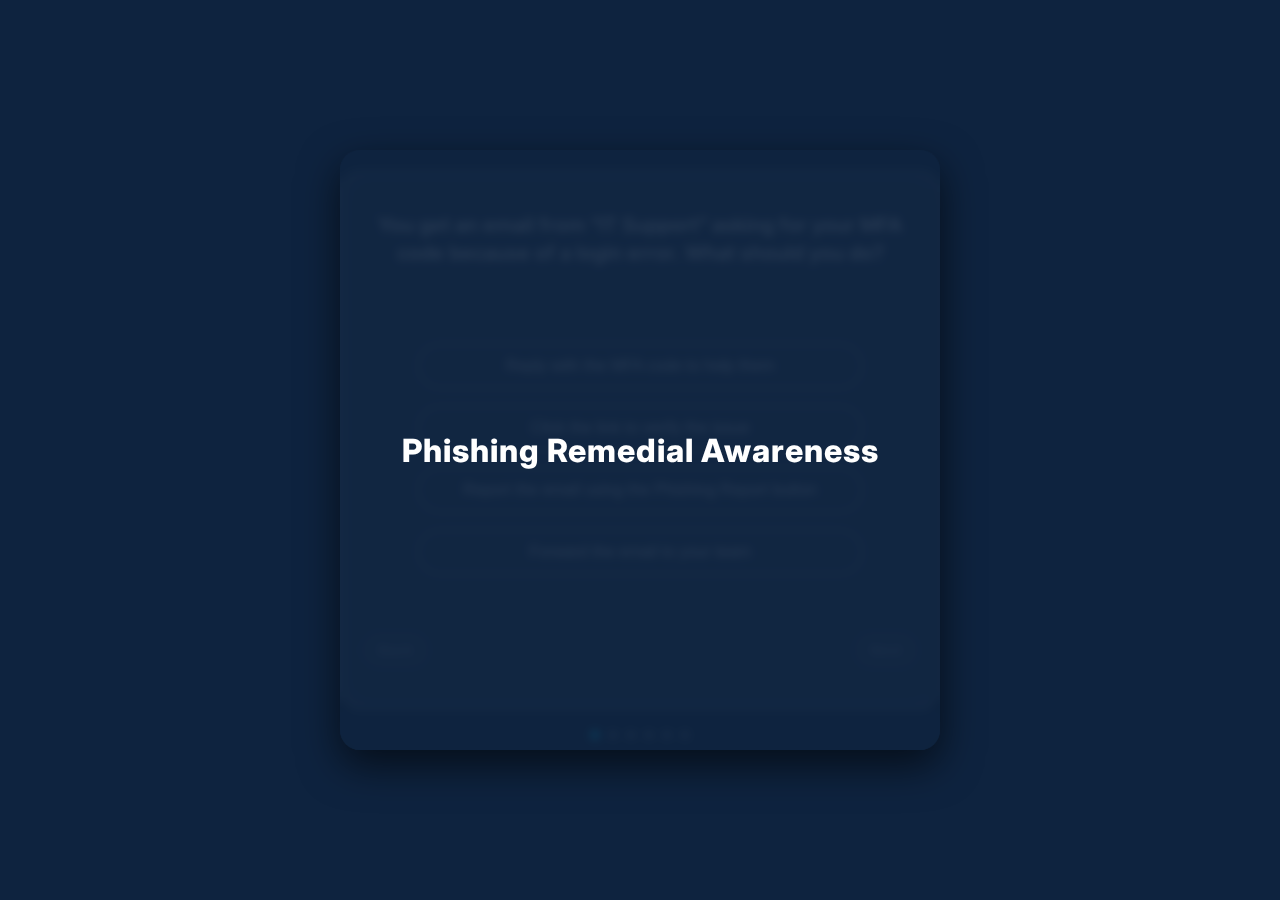
<file: quiz.html>
<!DOCTYPE html>
<html lang="en">
  <head>
    <meta charset="UTF-8" />
    <meta http-equiv="X-UA-Compatible" content="IE=edge" />
    <meta name="viewport" content="width=device-width, initial-scale=1.0" />
    <title>Phishing Awareness Quiz</title>
    <!-- Modern, minimalist font for high‑end look -->
    <link href="https://fonts.googleapis.com/css2?family=Inter:wght@400;600;800&display=swap" rel="stylesheet" />
    <link rel="stylesheet" href="quizstyle.css" />
  </head>
  <body>
    <!-- The header was removed in favour of a clean intro overlay. -->
    <!-- The 600x600 frame container for our quiz -->
    <div id="app">
      <!-- Particle background canvas; loaded via tsParticles -->
      <div id="particles"></div>

      <!-- Intro overlay with title shown at the very beginning -->
      <div id="introOverlay"><div class="intro-title">Phishing Remedial Awareness</div></div>
      <!-- Scene containing the sliding cards of questions -->
      <div id="scene"></div>
      <!-- Progress indicator dots -->
      <div id="progress"></div>
      <!-- Results overlay; contents injected by JS -->
      <div id="resultsOverlay"></div>
      <!-- Wrong answers viewer overlay -->
      <div id="wrongViewer"></div>
    </div>
    <!-- Libraries for particles and animation -->
    <script src="libs/tsparticles.bundle.min.js"></script>
    <script src="libs/gsap.min.js"></script>
    <!-- Main quiz logic script -->
    <script src="quiz.js"></script>
  </body>
</html>
</file>
<file: quizstyle.css>
/*
  Modern quiz stylesheet for 600x600 frame.
  This style embraces a glass‑morphism aesthetic layered over a
  dynamic particle background. It dramatically departs from the
  original design by introducing a 3D rotating cube for the quiz
  questions, vibrant gradients, and sleek interactive elements.
  The colour palette centres around deep blues and teal greens
  with neon accents to convey a high‑tech, premium feel.
*/

* {
  box-sizing: border-box;
  margin: 0;
  padding: 0;
}

body {
  background: #0e233f;
  font-family: 'Inter', sans-serif;
  display: flex;
  flex-direction: column;
  justify-content: center;
  align-items: center;
  min-height: 100vh;
  overflow: hidden;
  color: #ffffff;
  position: relative;
}

/* Main application container (600x600 frame) */
#app {
  width: 600px;
  height: 600px;
  border-radius: 20px;
  position: relative;
  overflow: hidden;
  box-shadow: 0 15px 40px rgba(0, 0, 0, 0.6);
  background: transparent;
}

/* Intro overlay that displays the quiz title at launch */
#introOverlay {
  position: absolute;
  top: 0;
  left: 0;
  width: 100%;
  height: 100%;
  backdrop-filter: blur(4px);
  background: rgba(14, 35, 63, 0.9);
  display: flex;
  justify-content: center;
  align-items: center;
  z-index: 20;
  transition: opacity 1s ease;
}

#introOverlay.hide {
  opacity: 0;
  pointer-events: none;
}

#introOverlay .intro-title {
  font-size: 32px;
  font-weight: 800;
  letter-spacing: 1px;
  text-align: center;
  color: #ffffff;
}

/* Particle canvas sits behind all interactive content */
#particles {
  position: absolute;
  top: 0;
  left: 0;
  width: 100%;
  height: 100%;
  z-index: 0;
}

/* The header element has been removed in favour of a dedicated intro overlay. */

/* Scene wrapper for the sliding cards */
#scene {
  position: absolute;
  /* Leave space at the top and bottom within the frame for breathing room */
  top: 20px;
  bottom: 40px;
  left: 0;
  right: 0;
  overflow: hidden;
  z-index: 2;
}

/* Each card represents a question. Cards stack on top of one another and slide horizontally */
.card {
  position: absolute;
  top: 0;
  left: 0;
  width: 100%;
  height: 100%;
  display: flex;
  flex-direction: column;
  justify-content: space-between;
  align-items: center;
  padding: 40px 20px;
  border-radius: 20px;
  backdrop-filter: blur(8px);
  background: rgba(255, 255, 255, 0.12);
  border: 1px solid rgba(255, 255, 255, 0.35);
  box-shadow: inset 0 0 24px rgba(255, 255, 255, 0.1), 0 8px 14px rgba(0, 0, 0, 0.5);
  overflow: hidden;
  pointer-events: auto;
}

/* Question text styling inside each card */
.card h2.question-text {
  font-size: 20px;
  font-weight: 600;
  text-align: center;
  margin-bottom: 20px;
  line-height: 1.4;
}

/* Answer buttons styled as glassy pills with animated gradient fill */
.answers {
  width: 100%;
  display: flex;
  flex-direction: column;
  align-items: center;
  margin-top: 10px;
}

.answer-button {
  width: 80%;
  padding: 12px 20px;
  margin: 8px 0;
  font-size: 16px;
  border-radius: 30px;
  border: 2px solid rgba(255, 255, 255, 0.3);
  color: #fff;
  cursor: pointer;
  background: transparent;
  position: relative;
  z-index: 1;
  overflow: hidden;
  transition: color 0.3s ease, border-color 0.3s ease;
}

.answer-button:hover {
  color: #0e233f;
  border-color: rgba(255, 255, 255, 0.5);
}

/* Sliding gradient effect on hover and selection */
.answer-button::before {
  content: '';
  position: absolute;
  top: 0;
  left: 0;
  width: 100%;
  height: 100%;
  background: linear-gradient(135deg, #00ff9c, #00d0ff);
  /* Reduced opacity of gradient to improve text visibility when selected */
  opacity: 0.4;
  transform: translateX(-100%);
  transition: transform 0.4s ease;
  /* Keep the gradient within the button boundaries */
  z-index: 0;
}

.answer-button:hover::before {
  transform: translateX(0);
}

.answer-button.selected::before {
  transform: translateX(0);
  /* Reduce opacity further for selected state to ensure text readability */
  /* Selected buttons get a very subtle gradient so that their text remains legible */
  opacity: 0.15;
}

.answer-button.selected {
  /* Ensure selected answer text remains visible against the gradient */
  /* Keep text white when selected for maximum contrast against the gradient */
  color: #ffffff;
  font-weight: 700;
  border-color: rgba(255, 255, 255, 0.6);
  z-index: 2;
}

/* Navigation buttons beneath answers */
.nav {
  width: 100%;
  display: flex;
  justify-content: space-between;
  padding-top: 10px;
}

.nav button {
  padding: 10px 16px;
  border: none;
  border-radius: 30px;
  cursor: pointer;
  font-size: 14px;
  font-weight: 600;
  letter-spacing: 0.4px;
  background: rgba(255, 255, 255, 0.1);
  color: #ffffff;
  border: 1px solid rgba(255, 255, 255, 0.25);
  transition: all 0.3s ease;
}

.nav button:hover {
  background: linear-gradient(135deg, #00ff9c, #00d0ff);
  color: #0e233f;
  border-color: rgba(255, 255, 255, 0.5);
}

.nav button:disabled {
  opacity: 0.4;
  cursor: not-allowed;
  pointer-events: none;
}

/* Progress indicator dots */
#progress {
  position: absolute;
  bottom: 10px;
  left: 50%;
  transform: translateX(-50%);
  display: flex;
  justify-content: center;
  z-index: 5;
}

#progress .dot {
  width: 10px;
  height: 10px;
  border-radius: 50%;
  background: rgba(255, 255, 255, 0.3);
  margin: 0 4px;
  transition: background 0.3s ease;
}

#progress .dot.active {
  background: #00d0ff;
}

#progress .dot.completed {
  background: #00ff9c;
}

/* Results overlay covering the entire frame */
#resultsOverlay {
  position: absolute;
  top: 0;
  left: 0;
  width: 100%;
  height: 100%;
  background: rgba(14, 35, 63, 0.95);
  display: flex;
  flex-direction: column;
  align-items: center;
  justify-content: center;
  color: #ffffff;
  opacity: 0;
  pointer-events: none;
  z-index: 10;
  transition: opacity 0.5s ease;
}

#resultsOverlay.show {
  opacity: 1;
  pointer-events: all;
}

.result-title {
  font-size: 26px;
  font-weight: 700;
  margin-bottom: 12px;
  text-align: center;
}

.result-gauge {
  position: relative;
  width: 180px;
  height: 180px;
  border-radius: 50%;
  /* conic gradient will be updated via the --percent custom property */
  --percent: 0%;
  background: conic-gradient(#00ff9c 0% var(--percent), rgba(255, 255, 255, 0.15) var(--percent) 100%);
  margin-bottom: 24px;
  display: flex;
  align-items: center;
  justify-content: center;
  box-shadow: 0 4px 12px rgba(0, 0, 0, 0.4), inset 0 0 12px rgba(255, 255, 255, 0.1);
  overflow: hidden;
}

/* Dark inner circle to ensure text contrast regardless of gauge fill */
.result-gauge::before {
  content: '';
  position: absolute;
  top: 50%;
  left: 50%;
  transform: translate(-50%, -50%);
  /* Enlarge the inner dark circle to improve contrast for the score text */
  width: 80%;
  height: 80%;
  border-radius: 50%;
  background: rgba(14, 35, 63, 0.95);
  z-index: 1;
}

.result-gauge .value,
.result-gauge .label {
  position: relative;
  z-index: 2;
}

.result-gauge .value {
  font-size: 48px;
  font-weight: 800;
  color: #ffffff;
}

.result-gauge .label {
  font-size: 16px;
  margin-top: 4px;
  opacity: 0.8;
}

.result-buttons {
  display: flex;
  gap: 16px;
}

.result-buttons button {
  padding: 10px 20px;
  border-radius: 30px;
  border: 1px solid rgba(255, 255, 255, 0.4);
  background: rgba(255, 255, 255, 0.1);
  color: #ffffff;
  font-size: 14px;
  font-weight: 600;
  cursor: pointer;
  transition: all 0.3s ease;
}

.result-buttons button:hover {
  background: linear-gradient(135deg, #00ff9c, #00d0ff);
  color: #0e233f;
  border-color: rgba(255, 255, 255, 0.6);
}

/* Wrong answers viewer overlay */
#wrongViewer {
  position: absolute;
  top: 0;
  left: 0;
  width: 100%;
  height: 100%;
  background: rgba(14, 35, 63, 0.95);
  display: flex;
  flex-direction: column;
  align-items: center;
  justify-content: flex-start;
  color: #ffffff;
  padding: 30px 20px;
  opacity: 0;
  pointer-events: none;
  z-index: 11;
  transition: opacity 0.5s ease;
  overflow-y: auto;
}

#wrongViewer.show {
  opacity: 1;
  pointer-events: all;
}

/* Container for the primary finish button on results screen */
#finishContainer {
  margin-top: 20px;
  display: flex;
  justify-content: center;
}

#finishContainer .finish-btn {
  padding: 12px 28px;
  border-radius: 30px;
  border: none;
  background: linear-gradient(135deg, #00ff9c, #00d0ff);
  color: #0e233f;
  font-size: 16px;
  font-weight: 700;
  cursor: pointer;
  transition: transform 0.3s ease, box-shadow 0.3s ease;
}

#finishContainer .finish-btn:hover {
  transform: translateY(-3px);
  box-shadow: 0 8px 14px rgba(0, 0, 0, 0.4);
}

/* Secondary result action buttons positioned at bottom left of overlay */
#secondaryButtons {
  position: absolute;
  bottom: 20px;
  left: 20px;
  display: flex;
  gap: 12px;
}

#secondaryButtons button {
  padding: 8px 16px;
  border-radius: 24px;
  border: 1px solid rgba(255, 255, 255, 0.4);
  background: rgba(255, 255, 255, 0.1);
  color: #ffffff;
  font-size: 14px;
  font-weight: 600;
  cursor: pointer;
  transition: all 0.3s ease;
}

#secondaryButtons button:hover {
  background: linear-gradient(135deg, #00ff9c, #00d0ff);
  color: #0e233f;
  border-color: rgba(255, 255, 255, 0.6);
}

.wrong-question {
  margin-bottom: 20px;
  width: 100%;
}

.wrong-question h3 {
  font-size: 18px;
  margin-bottom: 8px;
  line-height: 1.4;
}

.wrong-question ul {
  list-style: none;
  padding: 0;
  margin: 0;
}

.wrong-question li {
  margin: 4px 0;
  padding: 8px 12px;
  border-radius: 8px;
  border: 1px solid rgba(255, 255, 255, 0.15);
}

.wrong-question li.correct {
  background: rgba(0, 255, 156, 0.25);
  border-color: rgba(0, 255, 156, 0.4);
}

.wrong-question li.wrong {
  background: rgba(255, 99, 132, 0.25);
  border-color: rgba(255, 99, 132, 0.4);
}

.viewer-nav-buttons {
  margin-top: 10px;
  display: flex;
  justify-content: center;
  gap: 14px;
}

.viewer-nav-buttons button {
  padding: 8px 16px;
  border-radius: 30px;
  border: 1px solid rgba(255, 255, 255, 0.4);
  background: rgba(255, 255, 255, 0.1);
  color: #ffffff;
  font-size: 14px;
  cursor: pointer;
  transition: all 0.3s ease;
}

.viewer-nav-buttons button:hover {
  background: linear-gradient(135deg, #00ff9c, #00d0ff);
  color: #0e233f;
  border-color: rgba(255, 255, 255, 0.6);
}
</file>
